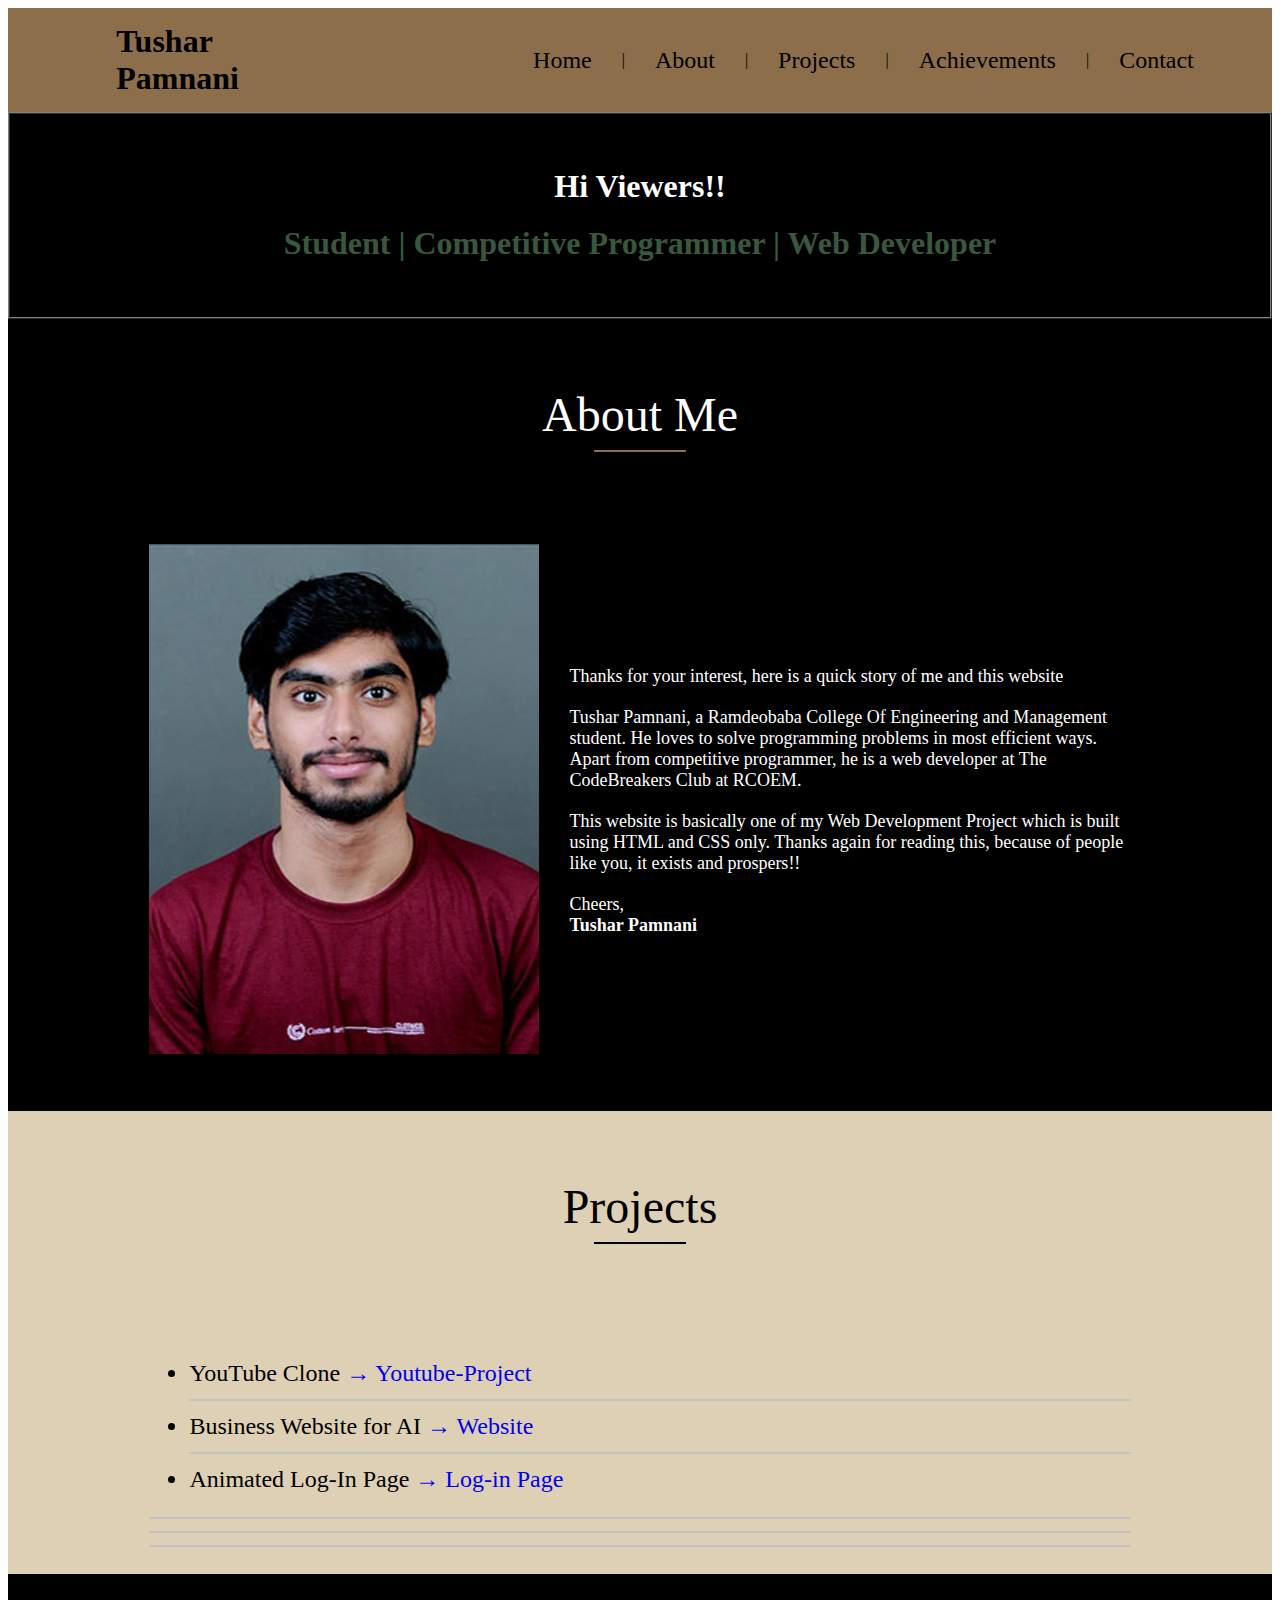
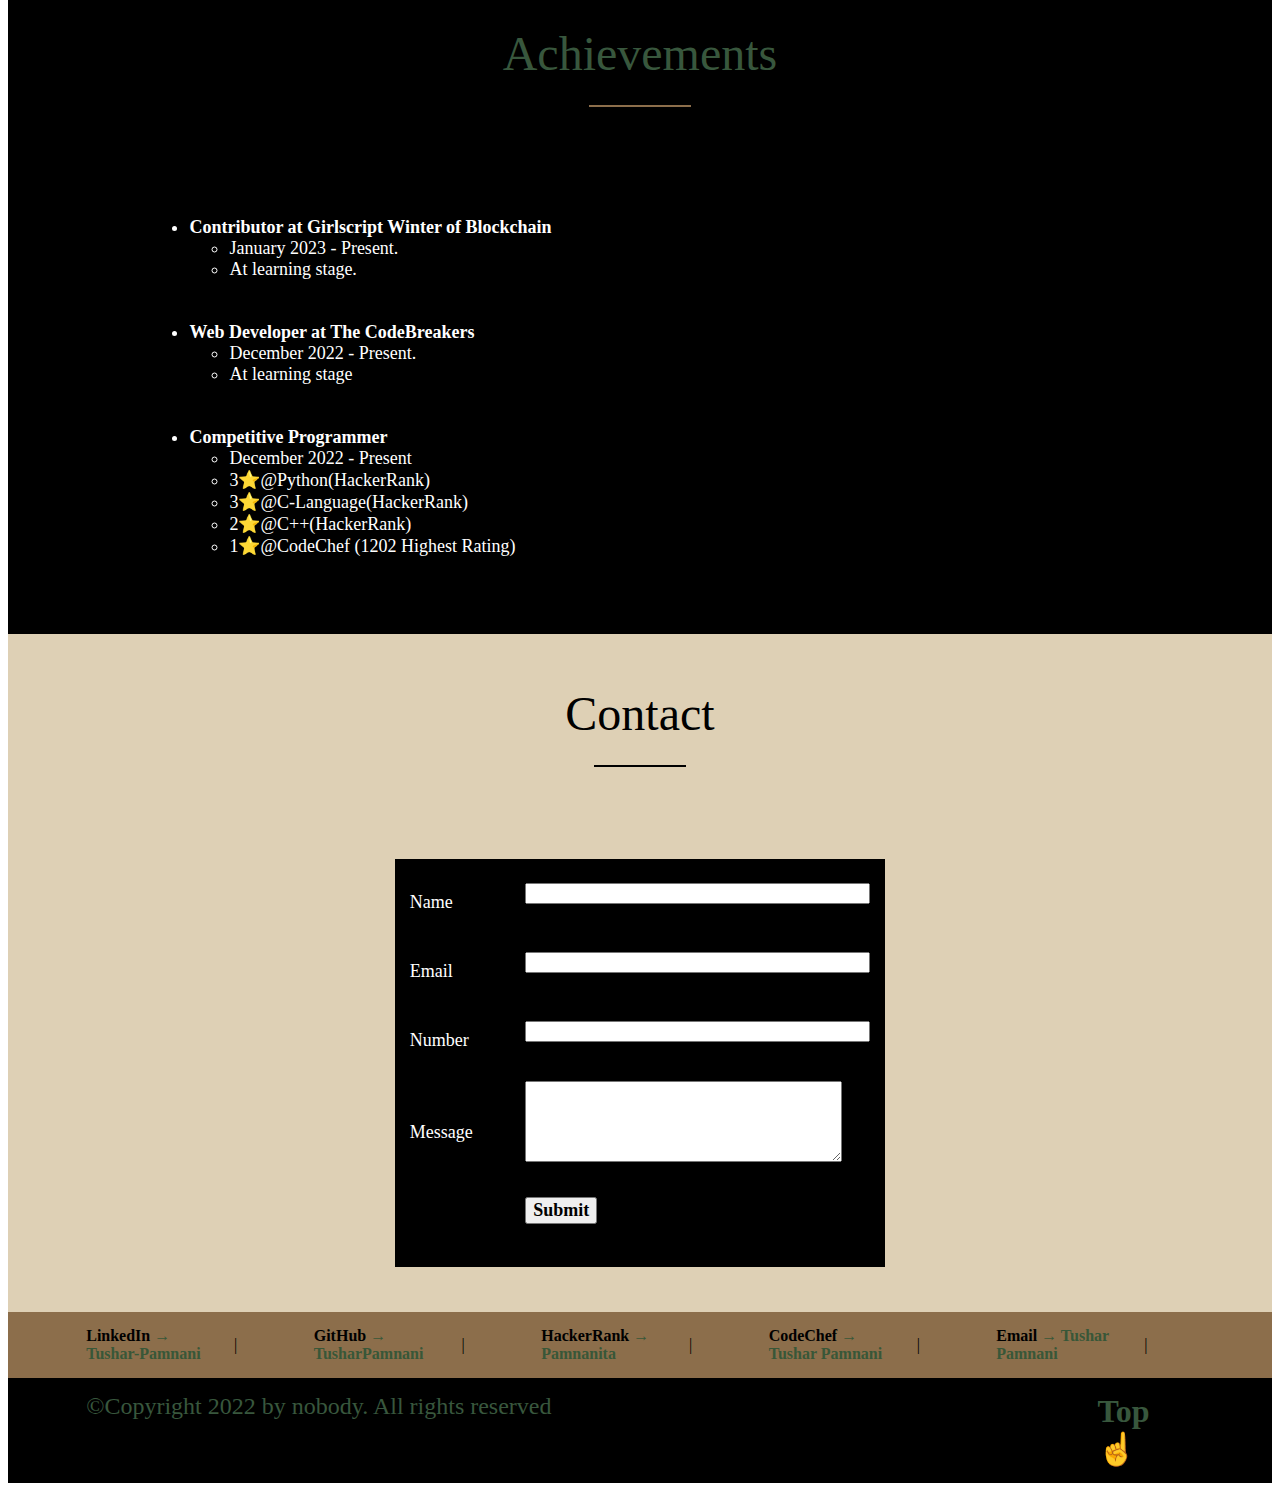
<file: index.html>
<!DOCTYPE html>
<html lang="en">
<head>
    <meta charset="UTF-8">
    <meta http-equiv="X-UA-Compatible" content="IE=edge">
    <meta name="viewport" content="width=device-width, initial-scale=1.0">
    <title>Personal Portfolio</title>
</head>
<body>
    <!--Header start-->
    <table id="header" border="0" width="100%" cellpadding="0" cellspacing="0" bgcolor="#8c6e4b">
        <tr>
            <td>
                <table border="0" cellpadding="15" cellspacing="0" width="90%" align="center">
                    <tr>
                        <td>

                        </td>
                        <td>
                            <font face="Comic sans MS" size="6">
                                <b>Tushar Pamnani</b>
                            </font>
                        </td>
                        <td width="15%">

                        </td>
                        <td>
                            <a href="#home" style="text-decoration: none;">
                            <font face="Verdana" size="5" color="#000000">
                                Home
                            </font>
                            </a>
                        </td>
                        <td>
                            |
                        </td>
                        <td>
                            <a href="#about" style="text-decoration: none;">
                            <font face="Verdana" size="5" color="black">
                                About
                            </font>
                            </a>
                        </td>
                        <td>
                            |
                        </td>
                        <td>
                            <a href="#projects" style="text-decoration: none;">
                            <font face="Verdana" size="5" color="black">
                                Projects
                            </font>
                            </a>
                        </td>
                        <td>
                            |
                        </td>
                        <td>
                            <a href="#achievements" style="text-decoration: none;">
                            <font face="Verdana" size="5" color="black">
                                Achievements
                            </font>
                            </a>
                        </td>
                        <td>
                            |
                        </td>
                        <td>
                            <a href="#contact" style="text-decoration: none;">
                            <font face="Verdana" size="5" color="black">
                                Contact
                            </font>
                            </a>
                        </td>
                    </tr>
                </table>
            </td>
        </tr>
    </table>
    <!--header end-->
    <!--home start-->
    <table id="home" border="1" width="100%" cellpadding="20" cellspacing="0" bgcolor="black">
        <tr>
            <td>
                <table border="0" cellpadding="15" cellspacing="0" width="90%" align="center">
                    <tr>
                        <td align="center" valign="middle">
                            <h3>
                                <font face="Times New Roman" size="6" color="#ffffff">
                                    Hi Viewers!!
                                </font>
                            </h3>
                            <h2>
                                <font face="Verdana" size="6" color="#38573D">
                                    Student | Competitive Programmer | Web Developer
                                </font>
                            </h2>
                        </td>
                    </tr>
                </table>
            </td>
        </tr>
    </table>
    <!--home end-->
    <!--about start-->
    <table id="about" border="0" width="100%" cellpadding="0" cellspacing="0" bgcolor="black">
        <tr>
            <td>
                <table border="0" cellpadding="15" cellspacing="0" width="80%" align="center">
                    <tr>
                        <td height="180" align="center" valign="middle" colspan="2">
                            <font face="Verdana" size="7" color="white">
                                About Me
                            </font>
                            <hr color="#8c6e4b" width="90">
                        </td>
                    </tr>
                    <tr>
                        <td width="40%">
                            <img src="Me.jpg">
                        </td>
                        <td width="60%">
                            <font face="Verdana" size="4" color="white">
                                Thanks for your interest, here is a quick story of me and this website
                                <hr color="black">
                                Tushar Pamnani, a Ramdeobaba College Of Engineering and Management student. He loves to solve programming problems in most efficient ways. Apart from competitive programmer, he is a web developer at The CodeBreakers Club at RCOEM.
                                <hr color="black">
                                This website is basically one of my Web Development Project which is built using HTML and CSS only.
                                Thanks again for reading this, because of people like you, it exists and prospers!!
                                <hr color="black">
                                Cheers,
                                <br>
                                <b>Tushar Pamnani</b>
                            </font>
                        </td>
                    </tr>
                </table>
                <hr color="black">
                <hr color="black">
                <hr color="black">
            </td>
        </tr>
    </table>
    <!--about end-->
    <!--projects start-->
    <table id="projects" border="0" width="100%" cellpadding="0" cellspacing="0" bgcolor="#ded0b5">
        <tr>
            <td>
                <table border="0" cellpadding="15" cellspacing="0" width="80%" align="center">
                    <tr>
                        <td height="180" align="center" valign="middle" colspan="2">
                            <font face="Verdana" size="7" color="black">
                                Projects
                            </font>
                            <hr color="black" width="90">
                        </td>
                    </tr>
                    <tr>
                       <td height="10">
                        <font face="Times New Romen" size="5" color="black">
                            <ul>
                                    <li>
                                    YouTube Clone
                                    <a href="https://tusharpamnani.github.io/Youtube-Project/" style="text-decoration: none;">
                                    &#8594; Youtube-Project</a>
                                </li>
                                <li>
                                    <hr color="#c2c3c0">
                                    Business Website for AI
                                    <a href="https://tusharpamnani.github.io/TCB-Project-1/" style= "text-decoration: none;">
                                    &#8594; Website</a>
                                </li>
                               <li>
                                <hr color="#c2c3c0">
                                  Animated Log-In Page 
                                     <a href="https://tusharpamnani.github.io/Animated-Login-Page/" style="text-decoration: none;">
                                   &#8594; Log-in Page</a>
                                </li>
                            </ul>
                            <hr color="#c2c0c3">
                            <hr color="#c2c0c3">
                            <hr color="#c2c0c3">
                        </font>                       
                       </td>
                    </tr>
                </table>
            </td>
        </tr>
    </table>
    <!--projects end-->
    <!--achievements start-->
    <table id="achievements" border="0" width="100%" cellpadding="0" cellspacing="0" bgcolor="black">
        <tr>
            <td>
                <table border="0" cellpadding="15" cellspacing="0" width="80%" align="center">
                    <tr>
                        <td height="180" align="center" valign="middle" colspan="2">
                            <font face="Verdana" size="7" color="#38573D">
                                Achievements
                                <hr color="#8c6e4b" width="100">
                            </font>
                        </td>
                    </tr>
                    <tr>
                        <td>
                            <font face="Verdana" size="4" color="white">
                                <ul>
                                    <li>
                                        <b>
                                            Contributor at Girlscript Winter of Blockchain
                                        </b>
                                        <ul>
                                            <li>
                                                January 2023 - Present.
                                            </li>
                                            <li>
                                                At learning stage.
                                            </li>
                                        </ul>
                                         <hr color="black">
                                        <hr color="black">
                                        <hr color="black">
                                    <li>
                                        <b>
                                            Web Developer at The CodeBreakers
                                        </b>
                                        <ul>
                                            <li>
                                                December 2022 - Present.
                                            </li>
                                            <li>
                                                At learning stage
                                            </li>
                                        </ul>
                                    </li>
                                   
                                    
                                    <li>
                                        <hr color="black">
                                        <hr color="black">
                                        <hr color="black">
                                        <b>Competitive Programmer</b>
                                        <ul>
                                            <li>
                                                December 2022 - Present
                                            </li>
                                            <li>
                                                3&#11088;&#64;Python(HackerRank)
                                            </li>
                                            <li>
                                                3&#11088;&#64;C-Language(HackerRank)
                                            </li>
                                            <li>
                                                2&#11088;&#64;C++(HackerRank)
                                            </li>
                                            <li>
                                                1&#11088;&#64;CodeChef (1202 Highest Rating)
                                            </li>
                                        <hr color="black">
                                        <hr color="black">
                                        <hr color="black">
                                        <hr color="black">
                                        </ul>
                                    </li>
                                </ul>
                            </font>
                        </td>
                    </tr>
                </table>
            </td>
        </tr>
    </table>
    <!--achievements end-->
    <!--contact start-->
    <table id="contact" border="0" width="100%" cellpadding="0" cellspacing="0" bgcolor="#ded0b5">
        <tr>
            <td>
                <table border="0" cellpadding="15" cellspacing="0" width="80%" align="center">
                    <tr>
                        <td height="180" align="center" valign="middle" colspan="2">
                            <font face="Verdana" size="7" color="black">
                                Contact
                                <hr color="black" width="90">
                            </font>
                        </td>
                    </tr>
                    <tr>
                        <td align="center" valign="top">
                            <table border="0" width="50%" cellpadding="15" cellspacing="0" align="center" bgcolor="black">
                                <tr>
                                    <td width="30%">
                                        <hr color="black">
                                        <font face="Verdana" size="4" color="#ffffff">
                                            Name
                                        </font>
                                    </td>
                                    <td width="70%">
                                        <font face="Verdana" size="4" color="#ffffff">
                                            <input type="text" size="40">
                                        </font>
                                    </td>
                                </tr>
                                <tr>
                                    <td width="30%">
                                        <hr color="black">
                                        <font face="Verdana" size="4" color="#ffffff">
                                            Email
                                        </font>
                                    </td>
                                    <td width="70%">
                                        <font face="Verdana" size="4" color="#ffffff">
                                            <input type="text" size="40">
                                        </font>
                                    </td>
                                </tr>
                                <tr>
                                    <td width="30%">
                                        <hr color="black">
                                        <font face="Verdana" size="4" color="#ffffff">
                                            Number
                                        </font>
                                    </td>
                                    <td width="70%">
                                        <font face="Verdana" size="4" color="#ffffff">
                                            <input type="text" size="40">
                                        </font>
                                    </td>
                                    <tr>
                                        <td width="30%">
                                            <hr color="black">
                                            <font face="Verdana" size="4" color="#ffffff">
                                                Message
                                            </font>
                                        </td>
                                        <td width="70%">
                                            <font face="Verdana" size="4" color="#ffffff">
                                                <textarea
                                                cols="37" rows="5"></textarea>
                                            </font>
                                        </td>
                                    </tr>
                                    <tr>
                                        <td width="30%">
                                            
                                        </td>
                                        <td width="70%">
                                            <button type="submit">
                                                <font face="Verdana" size="4" color="black">
                                                    <b>Submit</b>
                                                </font>
                                            </button>
                                            <hr color="black">
                                            <hr color="black">
                                        </td>
                                    </tr>
                                </tr>
                            </table>
                        </td>
                    </tr>
                    <tr>
                        <td colspan="2">

                        </td>
                    </tr>
                </table>
            </td>
        </tr>
    </table>
    <!--contact end-->
    <!--footer1-->
<table id="footer" border="0" width="100%" cellpadding="0" cellspacing="0" bgcolor="#8c6e4b">
    <tr>
        <td>
            <table border="0" cellpadding="15" cellspacing="0" width="90%" align="center">
                <tr>
                    <td width="13%" valign="top" >
                        <b>LinkedIn
                            <a href="https://www.linkedin.com/in/tushar-pamnani" style="text-decoration: none; color: #385738;">
                                &#8594; Tushar-Pamnani
                            </a>
                        </b>
                    </td>
                    <td>
                        |
                    </td>
                    <td width="13%" valign="top">
                        <b>GitHub
                            <a href="https://github.com/tusharpamnani" style="text-decoration: none; color: #385738;">
                                &#8594; TusharPamnani
                            </a>
                        </b>
                    </td>
                    <td>
                        |
                    </td>
                    <td width="13%" valign="top">
                        <b>HackerRank
                            <a href="https://www.hackerrank.com/pamnanita" style="text-decoration: none; color: #385738;">
                                &#8594; Pamnanita
                            </a>
                        </b>
                    </td>
                    <td>
                        |
                    </td>
                    <td width="13%" valign="top">
                        <b>CodeChef
                            <a href="https://www.codechef.com/users/tusharpamnani1" style="text-decoration: none; color: #385738;">
                                &#8594; Tushar Pamnani
                            </a>
                        </b>
                    </td>
                    <td>
                        |
                    </td>
                    <td width="13%" valign="top">
                        <b>Email
                            <a href="tusharpamnani1@gmail.com" style="text-decoration: none; color: #385738">
                                &#8594; Tushar Pamnani
                            </a>
                        </b>
                    </td>
                    <td>
                        |
                    </td>
                </tr>
            </table>
        </td>
    </tr>
</table>
<!--Footer 1 end-->
<!--footer 2 start-->
<table id="footer" border="0" width="100%" cellpadding="0" cellspacing="0" bgcolor="black">
    <tr>
        <td>
            <table border="0" cellpadding="15" cellspacing="0" width="90%" align="center">
                <tr>
                    <td width="80%" valign="top">
                        <font face="Verdana" color="#38573D" size="5">
                            &#169;Copyright 2022 by nobody.
                            All rights reserved
                        </font>
                    </td>
                    <td width="10%">
                        <font face="Arial" color="black" size="5">
                            <a href="#header" style="text-decoration: none;">
                            <font face="Verdana" color="#38573D" size="6">
                                <b>Top &#x261D;</b>
                            </font></a>
                        </font>
                    </td>
                </tr>
            </table>
        </td>
    </tr>
</table>
<!--footer 2 end-->
</body>
</html>
</file>
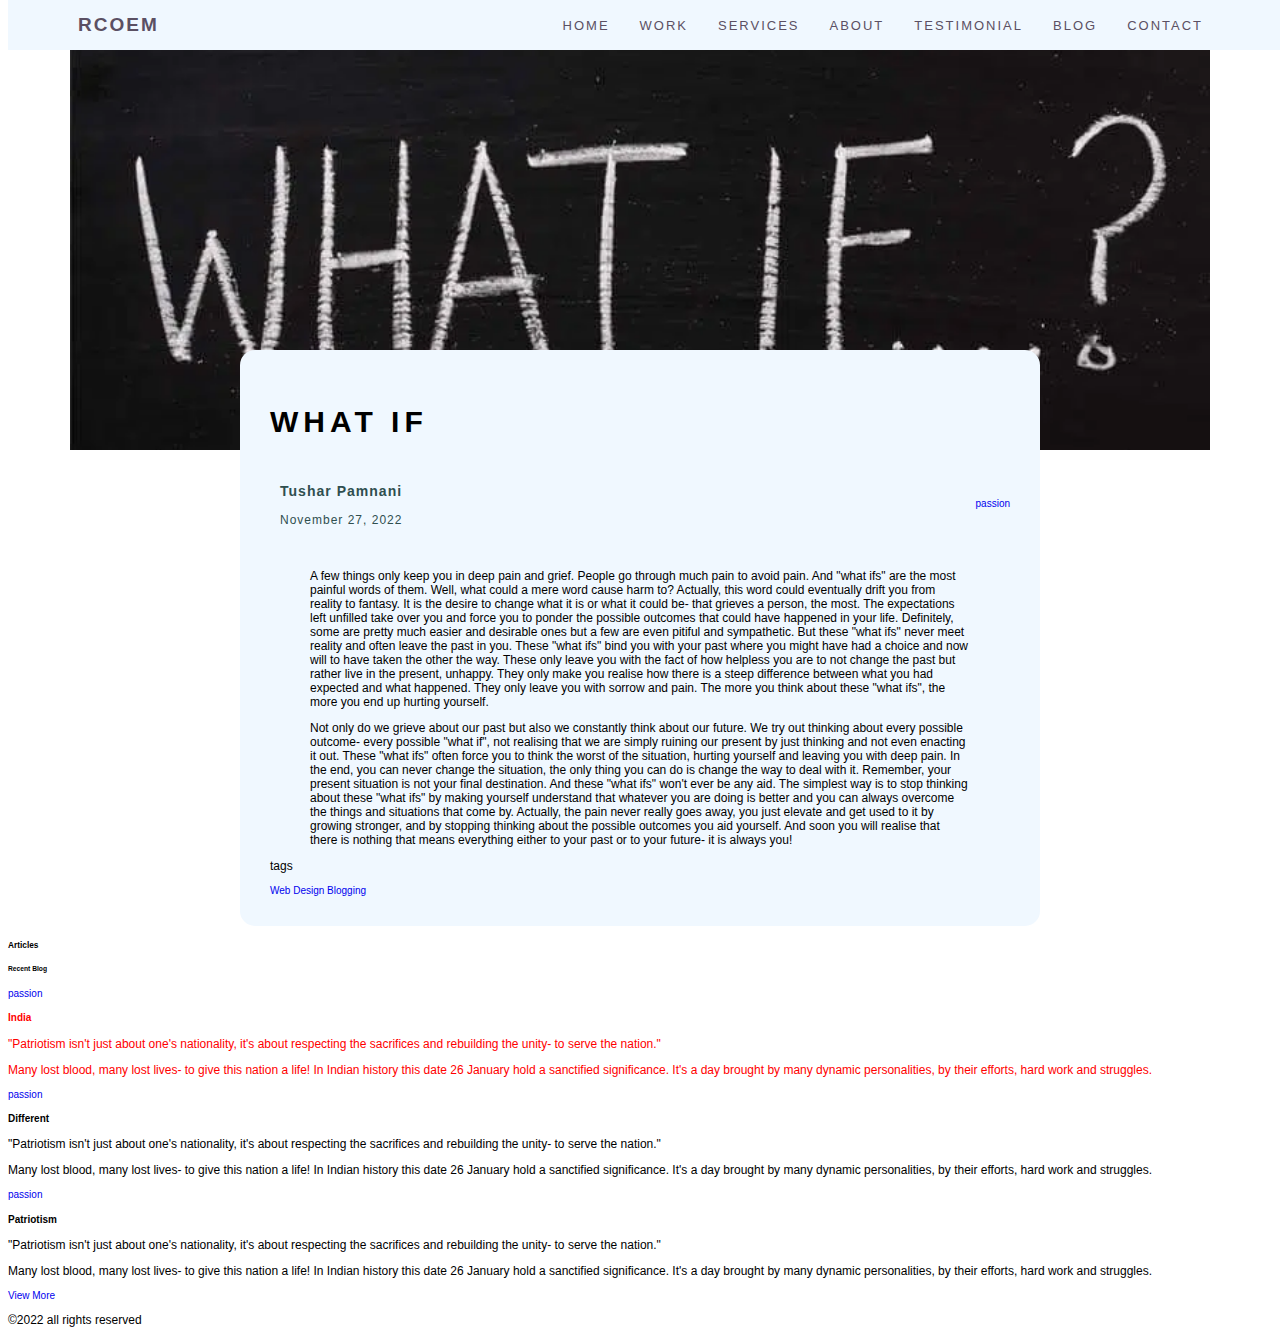
<file: website.html>
<!DOCTYPE html>
<html lang="eng">

    <head>
        <meta charset="UTF-8">
        <meta http-equiv="X-UA-Compatible" content="IE=Edge">
        <meta name="viewport" content="width=device-width, initial-scale=1.0">
        <title>Document</title>
        <link rel="stylesheet" href="website.css"> 
    </head>

    <body>
        <header>
            <div class="navbar container">
                <div class="logo">
                    <h1>
                        RCOEM
                    </h1>
                </div>
                <ul class="nav-list">
                    <li>
                        <a href="a">home</a>
                    </li>
                    <li>
                        <a href="a">work</a>
                    </li>
                    <li>
                        <a href="a">services</a>
                    </li>
                    <li>
                        <a href="a">about</a>
                    </li>
                    <li>
                        <a href="a">testimonial</a>
                    </li>
                    <li>
                        <a href="a">blog</a>
                    </li>
                    <li>
                        <a href="a">contact</a>
                    </li>
                </ul>
            </div>
        </header>

        <div class="container">
            <div class="hero">
            </div>
            <main>
                <h2>What if</h2>
                <div class="profile-container">
                    <div class="profile">
                        <div class="text">
                            <h3>
                                Tushar Pamnani
                            </h3>
                            <p>November 27, 2022</p>
                        </div>
                    </div>
                    <div class="button">
                        <a href="a" class="btn">passion</a>
                    </div>
                </div>

                <div class="content">
                    <blockquote>
                    <p>A few things only keep you in deep pain and grief. People go through much pain to avoid pain. And "what ifs" are the most painful words of them. Well, what could a mere word cause harm to? Actually, this word could eventually drift you from reality to fantasy. It is the desire to change what it is or what it could be- that grieves a person, the most. The expectations left unfilled take over you and force you to ponder the possible outcomes that could have happened in your life. Definitely, some are pretty much easier and desirable ones but a few are even pitiful and sympathetic. But these "what ifs" never meet reality and often leave the past in you. These "what ifs" bind you with your past where you might have had a choice and now will to have taken the other the way. These only leave you with the fact of how helpless you are to not change the past but rather live in the present, unhappy. They only make you realise how there is a steep difference between what you had expected and what happened. They only leave you with sorrow and pain. The more you think about these "what ifs", the more you end up hurting yourself.</p>
                </blockquote>
                <blockquote>
                    <p>
                        Not only do we grieve about our past but also we constantly think about our future. We try out thinking about every possible outcome- every possible "what if", not realising that we are simply ruining our present by just thinking and not even enacting it out. These "what ifs" often force you to think the worst of the situation, hurting yourself and leaving you with deep pain. In the end, you can never change the situation, the only thing you can do is change the way to deal with it. Remember, your present situation is not your final destination. And these "what ifs" won't ever be any aid. The simplest way is to stop thinking about these "what ifs" by making yourself understand that whatever you are doing is better and you can always overcome the things and situations that come by. Actually, the pain never really goes away, you just elevate and get used to it by growing stronger, and by stopping thinking about the possible outcomes you aid yourself. And soon you will realise that there is nothing that means everything either to your past or to your future- it is always you!
                    </p>
                </blockquote>
                </div>

                <div class="tags">
                    <p>tags</p>
                    <a href="a">Web Design</a>
                    <a href="a">Blogging</a>
                </div>
            </main>

        </div>

        <div class="articles">
            <div class="article-heading">
                <h5>Articles</h5>
                <h6>Recent Blog</h6>
            </div>
        </div>
        <div class="cards-container">
            <div class="card-container one">
                <div class="img-holder">
                    <a href="a">passion</a>
                </div>
                <div class="card-text" style="color:red;">
                    

                    <h4>India</h4>
                    <p>"Patriotism isn't just about one's nationality, it's about respecting the sacrifices and rebuilding the unity- to serve the nation." </p>
                    <p>Many lost blood, many lost lives- to give this nation a life! In Indian history this date 26 January hold a sanctified significance. It's a day brought by many dynamic personalities, by their efforts, hard work and struggles. </p>
                </div>
            </div>
            <div class="card-container two">
                <div class="img-holder">
                    <a href="a">passion</a>
                </div>
                <div class="card-text">
                    <h4>Different</h4>
                    <p>"Patriotism isn't just about one's nationality, it's about respecting the sacrifices and rebuilding the unity- to serve the nation." </p>
                    <p>Many lost blood, many lost lives- to give this nation a life! In Indian history this date 26 January hold a sanctified significance. It's a day brought by many dynamic personalities, by their efforts, hard work and struggles. </p>
                </div>
            </div>
            <div class="card-container three">
                <div class="img-holder">
                    <a href="a">passion</a>
                </div>
                <div class="card-text">
                    <h4>Patriotism</h4>
                    <p>"Patriotism isn't just about one's nationality, it's about respecting the sacrifices and rebuilding the unity- to serve the nation." </p>
                    <p>Many lost blood, many lost lives- to give this nation a life! In Indian history this date 26 January hold a sanctified significance. It's a day brought by many dynamic personalities, by their efforts, hard work and struggles. </p>
                </div>
            </div>
        </div>
        <div class="button">
            <a href="a" class="btn">View More</a>
        </div>
        <footer>
            <div class="icons">
                <div class="copyright">
                    <p>&copy;2022 all rights reserved</p>
                </div>
            </div>
        </footer>
    </body>
</html>
</file>
<file: website.css>
*{
    border: 0;
    padding: 0;
    box-sizing: border-box;
    font-family: 'Franklin Gothic Medium', 'Arial Narrow', Arial, sans-serif;
}
html{
    font-size: 10px;
}
li{
    list-style: none;
}
a{
    text-decoration: none;
}
h1{
    font-size: 1.9rem;
}
p{
    font-size: 1.2rem;
}
header{
    width: 100%;
    height: 5rem;
    background-color:aliceblue;
    top: 0;
    z-index: 333;
    position: fixed;
}
.container{
    width: 96%;
    max-width: 117rem;
    margin: 0 auto;
}
.navbar{
    width: 100%;
    height: 100%;
    display: flex;
    justify-content: space-between;
    padding: 0 1.5rem;
    align-items: center;
}
.navbar h1 {
    text-transform: uppercase;
    color: #5b5063;
    font-weight: 600;
    letter-spacing: 2px;
    cursor: pointer;
}
.navbar ul {
    display: flex;
    justify-content: center;
    align-items: center;
}
.navbar ul a {
    font-size: 1.3rem;
    padding: 1.5rem;
    text-transform: uppercase;
    color: #5b5063;
    font-weight: 400;
    letter-spacing: 2px;
    transition: all 0.4s ease;
}
.navbar ul a:hover{
    color: white;
    background-color: #f4735a;
}
.hero {
    max-width: 114rem;
    height: 40rem;
    background: url(Thumbnail.webp) no-repeat center / cover;
    margin: 5rem auto;
}
main{
    width: 100%;
    margin: 0 auto;
    max-width: 80rem;
    padding: 3rem;
    border-radius: 1.5rem;
    margin-top: -15rem;
    background-color: aliceblue;
}
main h2{
    font-size: 3rem;
    font-weight: 600;
    text-transform: uppercase;
    letter-spacing: 5px;
}
main .profile-container{
    display: flex;
    justify-content: space-between;
    align-items: center;
    margin: 3rem 0;
}
main .profile-container .profile {
    display: flex;
    justify-content: center;
    align-items: center;
}
main .profile .profile-container{
    width: 6rem;
    height: 6rem;
}
main .profile-container .profile .text{
    margin: 0 1rem;
    color:darkslategrey;
    font-size: 1.2rem;
    font-weight: 400;
    letter-spacing: 1px;
}
</file>
